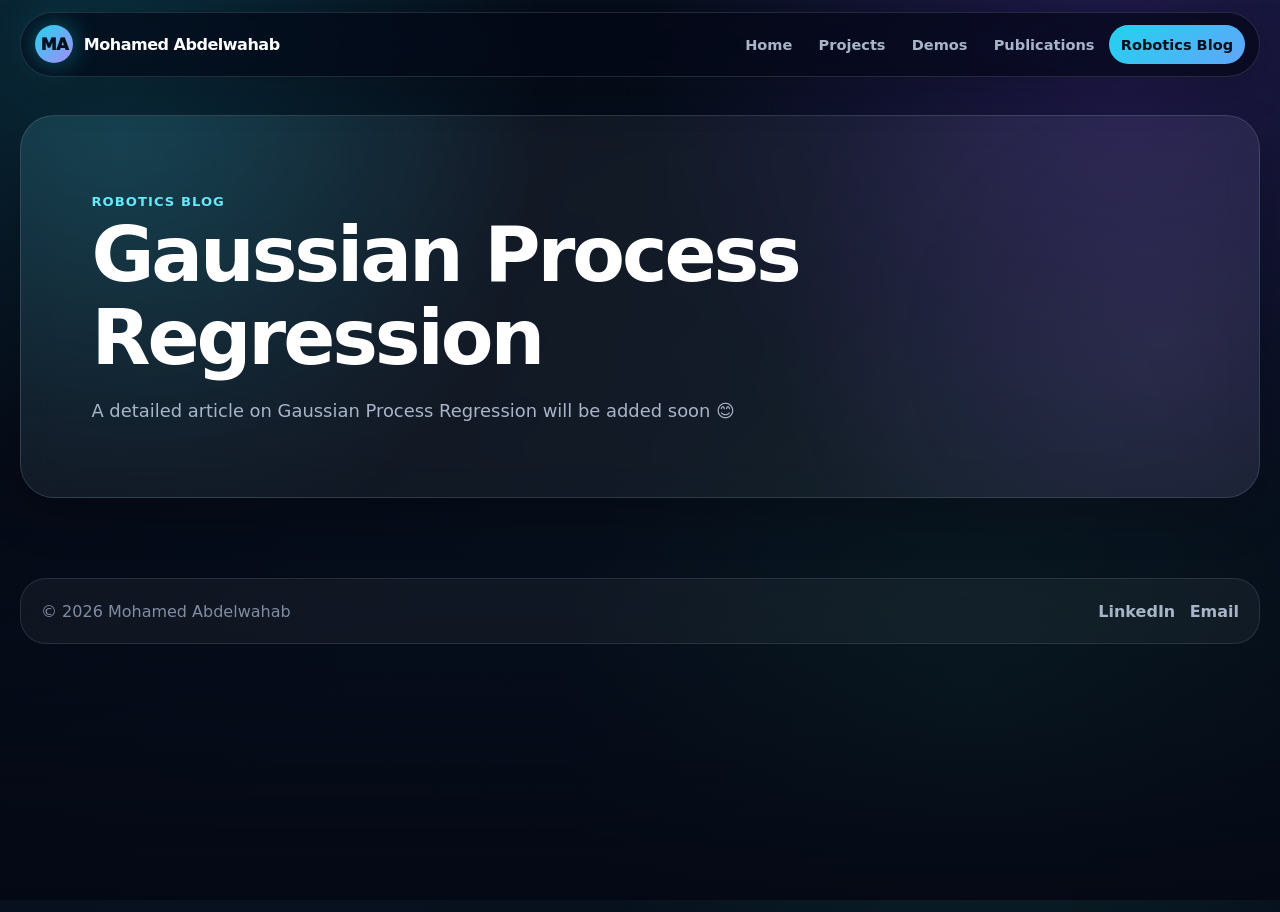
<file: blog/gaussian-process-regression.html>
<!DOCTYPE html>
<html lang="en">
<head>
<meta charset="utf-8"/>
<meta content="width=device-width, initial-scale=1" name="viewport"/>
<meta content="A Gaussian Process Regression article will be added soon." name="description"/>
<meta content="Mohamed Abdelwahab" name="author"/>
<meta content="#07111f" name="theme-color"/>
<title>Gaussian Process Regression · Mohamed Abdelwahab</title>
<link href="../styles.css" rel="stylesheet"/>
<script defer src="../scripts.js"></script>
</head>
<body>
<a class="skip-link" href="#main-content">Skip to content</a>
<header aria-label="Primary navigation" class="site-header">
<a aria-label="Mohamed Abdelwahab home" class="brand" href="../index.html">
<span class="brand-mark">MA</span>
<span class="brand-name">Mohamed Abdelwahab</span>
</a>
<button aria-controls="site-nav" aria-expanded="false" class="nav-toggle" type="button">Menu</button>
<nav class="nav-links" id="site-nav">
<a href="../index.html">Home</a>
<a href="../projects/index.html">Projects</a>
<a href="../demos/index.html">Demos</a>
<a href="../publications.html">Publications</a>
<a class="active" href="../blog/index.html">Robotics Blog</a>
</nav>
</header>
<main id="main-content">
<section class="page-hero">
<div class="card-kicker">Robotics blog</div>
<h1>Gaussian Process Regression</h1>
<p>A detailed article on Gaussian Process Regression will be added soon 😊</p>
</section>
</main>
<footer class="footer">
<span class="footer-copyright">© 2026 Mohamed Abdelwahab</span>
<span class="footer-links">
<a href="https://www.linkedin.com/in/mohamed-abdelwahab-2605bb191/">LinkedIn</a>
<a href="mailto:mohamedabdelwahabb96@gmail.com">Email</a>
</span>
</footer>
</body>
</html>
</file>
<file: styles.css>
:root {
  --bg-0: #050814;
  --bg-1: #07111f;
  --bg-2: #0c1628;
  --surface: rgba(12, 22, 40, 0.78);
  --surface-strong: rgba(15, 25, 45, 0.96);
  --surface-soft: rgba(255, 255, 255, 0.055);
  --card: rgba(9, 18, 34, 0.82);
  --line: rgba(148, 163, 184, 0.22);
  --line-strong: rgba(125, 211, 252, 0.38);
  --text: #eaf2ff;
  --text-strong: #ffffff;
  --muted: #a8b5c8;
  --muted-2: #7f8da3;
  --cyan: #22d3ee;
  --cyan-2: #67e8f9;
  --blue: #60a5fa;
  --violet: #a78bfa;
  --emerald: #34d399;
  --amber: #fbbf24;
  --rose: #fb7185;
  --shadow: 0 24px 70px rgba(0, 0, 0, 0.34);
  --shadow-soft: 0 18px 45px rgba(0, 0, 0, 0.22);
  --radius-xl: 34px;
  --radius-lg: 26px;
  --radius-md: 18px;
  --max-width: 1240px;
  --max-readable: 900px;
}

* { box-sizing: border-box; }
html { scroll-behavior: smooth; }
body {
  margin: 0;
  min-height: 100vh;
  color: var(--text);
  font-family: Inter, ui-sans-serif, system-ui, -apple-system, BlinkMacSystemFont, "Segoe UI", sans-serif;
  line-height: 1.72;
  background:
    radial-gradient(circle at 8% 4%, rgba(34, 211, 238, 0.19), transparent 28rem),
    radial-gradient(circle at 88% 8%, rgba(124, 58, 237, 0.22), transparent 30rem),
    radial-gradient(circle at 76% 76%, rgba(52, 211, 153, 0.10), transparent 26rem),
    linear-gradient(135deg, var(--bg-0), var(--bg-1) 48%, #06111d);
  overflow-x: hidden;
}
body::before {
  content: "";
  position: fixed;
  inset: 0;
  z-index: -2;
  pointer-events: none;
  opacity: 0.34;
  background-image:
    linear-gradient(rgba(148, 163, 184, 0.075) 1px, transparent 1px),
    linear-gradient(90deg, rgba(148, 163, 184, 0.075) 1px, transparent 1px);
  background-size: 48px 48px;
  mask-image: radial-gradient(circle at 50% 28%, black, transparent 74%);
}
body::after {
  content: "";
  position: fixed;
  inset: 0;
  z-index: -1;
  pointer-events: none;
  background: linear-gradient(180deg, transparent 0%, rgba(5,8,20,.4) 70%, rgba(5,8,20,.9) 100%);
}

img, video { max-width: 100%; }
a { color: var(--cyan-2); text-decoration: none; }
a:hover { color: #fff; }
p { color: var(--muted); margin: .45rem 0 0; }
strong { color: var(--text-strong); }
h1, h2, h3, h4 { color: var(--text-strong); letter-spacing: -.04em; line-height: 1.08; }
h1 { font-size: clamp(3rem, 7vw, 6.7rem); margin: 0; }
h2 { font-size: clamp(2rem, 4vw, 3.6rem); margin: 0 0 1.2rem; }
h3 { font-size: 1.28rem; margin: 0 0 .72rem; }

.skip-link { position: fixed; top: -80px; left: 1rem; z-index: 100; padding: .8rem 1rem; border-radius: 12px; background: #fff; color: #07111f; }
.skip-link:focus { top: 1rem; }
.site-header {
  position: sticky;
  top: .75rem;
  z-index: 50;
  display: flex;
  align-items: center;
  justify-content: space-between;
  gap: 1rem;
  width: min(var(--max-width), calc(100% - 2rem));
  margin: .75rem auto 0;
  padding: .72rem .9rem;
  border: 1px solid rgba(148,163,184,.2);
  border-radius: 999px;
  background: rgba(5,8,20,.72);
  backdrop-filter: blur(22px) saturate(150%);
  box-shadow: 0 12px 42px rgba(0,0,0,.22);
}
.brand { display: inline-flex; align-items: center; gap: .65rem; color: #fff; font-weight: 860; letter-spacing: -.03em; white-space: nowrap; }
.brand-mark { width: 38px; height: 38px; border-radius: 50%; display: grid; place-items: center; color: #06111d; background: linear-gradient(135deg,var(--cyan),var(--violet)); box-shadow: 0 0 26px rgba(34,211,238,.42); font-weight: 950; }
.brand-name { white-space: nowrap; }
.nav-links { display: flex; align-items: center; gap: .2rem; flex-wrap: wrap; justify-content: flex-end; }
.nav-links a { padding: .46rem .72rem; border-radius: 999px; color: var(--muted); font-size: .91rem; font-weight: 730; }
.nav-links a:hover, .nav-links a.active { color: #06111d; background: linear-gradient(135deg,var(--cyan),var(--blue)); }
.nav-toggle { display: none; border: 1px solid var(--line); background: var(--surface-soft); color: var(--text); border-radius: 999px; padding: .5rem .8rem; font-weight: 750; }

.container, .section-shell, .page-hero, .publication-list, .project-grid, .blog-grid, .demo-grid, .timeline, .citation-box {
  width: min(var(--max-width), calc(100% - 2rem));
  margin-left: auto;
  margin-right: auto;
}
.section-shell { padding: clamp(3.4rem, 7vw, 6rem) 0 0; }
.section-heading { max-width: 850px; margin: 0 auto 1.8rem; text-align: center; }
.section-heading p { font-size: 1.05rem; }
.hero-section {
  width: min(var(--max-width), calc(100% - 2rem));
  min-height: calc(100vh - 5.5rem);
  margin: 0 auto;
  padding: clamp(3.1rem, 7vw, 6.2rem) 0 4rem;
  display: grid;
  grid-template-columns: minmax(0, 1.12fr) minmax(380px, .88fr);
  gap: clamp(2.4rem, 6vw, 5rem);
  align-items: center;
}
.eyebrow, .card-kicker {
  display: inline-flex;
  align-items: center;
  width: fit-content;
  color: var(--cyan-2);
  font-size: .82rem;
  font-weight: 840;
  letter-spacing: .08em;
  text-transform: uppercase;
}
.eyebrow { gap: .55rem; padding: .42rem .74rem; border: 1px solid rgba(34,211,238,.28); border-radius: 999px; background: rgba(34,211,238,.075); margin-bottom: 1.1rem; }
.eyebrow::before { content: ""; width: 8px; height: 8px; border-radius: 50%; background: var(--emerald); box-shadow: 0 0 18px var(--emerald); }
.hero-section h1 { font-size: clamp(2.5rem, 3.6vw, 4rem); }
.hero-title-gradient { display: block; background: linear-gradient(90deg,#fff 0%,#bdefff 38%,#c4b5fd 78%,#fff 100%); background-clip: text; -webkit-background-clip: text; color: transparent; text-shadow: 0 0 70px rgba(34,211,238,.16); white-space: nowrap; }
.hero-subtitle { max-width: 780px; font-size: clamp(1.08rem,1.5vw,1.3rem); margin-top: 1.35rem; }
.hero-buttons, .button-row { display: flex; flex-wrap: wrap; gap: .75rem; margin-top: 1.55rem; }
.button-row.compact { margin-top: .9rem; }
.btn-primary, .btn-secondary, .btn-ghost, .paper-button, .copy-button {
  display: inline-flex; align-items: center; justify-content: center; gap: .42rem; min-height: 43px; padding: .72rem 1rem; border-radius: 999px; font-weight: 820; border: 1px solid transparent; cursor: pointer; transition: transform 180ms ease, box-shadow 180ms ease, border-color 180ms ease;
}
.btn-primary { color: #04111f; background: linear-gradient(135deg,var(--cyan),var(--blue) 52%,var(--violet)); box-shadow: 0 18px 40px rgba(34,211,238,.2); }
.btn-secondary, .paper-button, .copy-button { color: var(--text); border-color: rgba(148,163,184,.26); background: rgba(255,255,255,.07); }
.btn-ghost { color: var(--cyan-2); border-color: rgba(34,211,238,.22); background: rgba(34,211,238,.055); }
.btn-primary:hover, .btn-secondary:hover, .btn-ghost:hover, .paper-button:hover, .copy-button:hover { transform: translateY(-2px); box-shadow: 0 22px 52px rgba(0,0,0,.25); border-color: rgba(103,232,249,.42); }
.btn-primary:hover { color: #04111f; }

.profile-card { position: relative; isolation: isolate; width: min(470px, 100%); justify-self: end; border-radius: var(--radius-xl); padding: 1rem; border: 1px solid rgba(125,211,252,.25); background: linear-gradient(145deg,rgba(255,255,255,.12),rgba(255,255,255,.035)),rgba(8,18,34,.78); box-shadow: var(--shadow); overflow: hidden; }
.profile-card::before { content: ""; position: absolute; inset: -1px; z-index: -1; background: radial-gradient(circle at 28% 14%,rgba(34,211,238,.38),transparent 34%), radial-gradient(circle at 78% 36%,rgba(167,139,250,.32),transparent 32%); }
.profile-photo { width: 100%; aspect-ratio: 4 / 5; object-fit: cover; object-position: center top; border-radius: 27px; display: block; border: 1px solid rgba(255,255,255,.16); box-shadow: 0 24px 70px rgba(0,0,0,.34); background: #0c1628; }
.profile-meta { margin-top: .85rem; padding: 1rem; border-radius: 22px; background: rgba(3,10,22,.74); border: 1px solid rgba(148,163,184,.2); }
.profile-meta p { margin: 0; }
.profile-role { color: var(--text-strong); font-weight: 840; }
.profile-list { margin: .8rem 0 0; padding-left: 1.1rem; color: var(--muted); }
.profile-list li { margin: .22rem 0; }
.status-row { display: flex; justify-content: space-between; gap: .65rem; margin-top: .85rem; color: var(--muted-2); font-size: .87rem; }
.status-pill { color: #062414; background: linear-gradient(135deg,var(--emerald),#bbf7d0); padding: .22rem .52rem; border-radius: 999px; font-weight: 850; white-space: nowrap; }

.bio-panel, .page-hero, .content-panel, .citation-box {
  position: relative; overflow: hidden; border-radius: var(--radius-xl); border: 1px solid rgba(148,163,184,.22); background: radial-gradient(circle at 8% 10%,rgba(34,211,238,.11),transparent 26rem), radial-gradient(circle at 92% 60%,rgba(167,139,250,.11),transparent 24rem), rgba(255,255,255,.052); box-shadow: var(--shadow-soft); backdrop-filter: blur(18px);
}
.bio-panel { width: min(var(--max-width), calc(100% - 2rem)); margin: 0 auto; padding: clamp(2rem,4.5vw,3.4rem); display: block; }
.bio-label { color: var(--cyan-2); font-weight: 850; letter-spacing: .08em; text-transform: uppercase; margin-bottom: 1rem; }
.bio-copy { max-width: 1180px; }
.bio-copy p { font-size: clamp(1.18rem, 1.45vw, 1.38rem); line-height: 1.72; }
.bio-copy p + p { margin-top: 1rem; }
.page-hero { margin: 2.4rem auto 0; padding: clamp(2.2rem,5.5vw,4.4rem); }
.page-hero h1 { font-size: clamp(2.8rem,6vw,5.7rem); margin-bottom: 1rem; }
.page-hero p { font-size: 1.12rem; max-width: 900px; }
.page-hero .hero-meta { display: flex; flex-wrap: wrap; gap: .55rem; margin-top: 1.25rem; }

.project-grid, .blog-grid, .demo-grid { display: grid; gap: 1rem; align-items: stretch; }
.project-grid, .blog-grid { grid-template-columns: repeat(2,minmax(0,1fr)); }
.demo-grid { grid-template-columns: repeat(3,minmax(0,1fr)); }
.project-tile, .blog-card, .demo-card, .publication-card, .timeline-card, .research-card {
  position: relative; overflow: hidden; border-radius: var(--radius-lg); border: 1px solid rgba(148,163,184,.2); background: linear-gradient(180deg,rgba(255,255,255,.08),rgba(255,255,255,.035)),var(--card); box-shadow: var(--shadow-soft); backdrop-filter: blur(16px); transition: transform 180ms ease,border-color 180ms ease,box-shadow 180ms ease;
}
.project-tile::before, .blog-card::before, .demo-card::before, .publication-card::before, .timeline-card::before, .research-card::before { content: ""; position: absolute; inset: 0; height: 3px; background: linear-gradient(90deg,var(--cyan),var(--blue),var(--violet)); opacity: .82; }
.project-tile:hover, .blog-card:hover, .demo-card:hover, .publication-card:hover, .timeline-card:hover, .research-card:hover { transform: translateY(-5px); border-color: rgba(103,232,249,.34); box-shadow: 0 28px 80px rgba(0,0,0,.36); }
.project-tile, .blog-card, .publication-card, .timeline-card, .research-card { padding: 1.35rem; }
.project-tile .inline-link { display: inline-flex; margin-top: 1rem; font-weight: 850; }
.tag-list { display: flex; flex-wrap: wrap; gap: .42rem; margin-top: .9rem; }
.tag-list span, .status-badge { display: inline-flex; align-items: center; width: fit-content; padding: .27rem .56rem; border-radius: 999px; color: #dff7ff; background: rgba(34,211,238,.1); border: 1px solid rgba(34,211,238,.18); font-size: .77rem; font-weight: 760; }
.research-grid { width: min(var(--max-width), calc(100% - 2rem)); margin: 0 auto; display: grid; grid-template-columns: repeat(4,minmax(0,1fr)); gap: 1rem; }
.research-card .research-icon { font-size: 1.6rem; margin-bottom: .85rem; }

.timeline { display: grid; gap: 1rem; }
.timeline-card { display: grid; grid-template-columns: 190px 1fr; gap: 1.3rem; }
.timeline-date { color: var(--cyan-2); font-weight: 820; }
.timeline-card h3 { margin-bottom: .3rem; }
.timeline-card ul { color: var(--muted); margin: .7rem 0 0; padding-left: 1.1rem; }

.demo-card { display: flex; flex-direction: column; min-width: 0; }
.video-shell { position: relative; aspect-ratio: 16 / 9; background: #020617; border-bottom: 1px solid rgba(148,163,184,.18); overflow: hidden; }
.video-shell video { width: 100%; height: 100%; display: block; object-fit: contain; background: #020617; }
.video-unavailable { position: absolute; inset: 0; display: none; place-items: center; text-align: center; padding: 1rem; background: linear-gradient(145deg,rgba(7,17,31,.92),rgba(12,22,40,.96)); color: var(--muted); }
.video-unavailable.visible { display: grid; }
.video-unavailable strong { display: block; color: var(--text-strong); margin-bottom: .35rem; }
.video-content { padding: 1.2rem 1.25rem 1.3rem; display: flex; flex: 1; flex-direction: column; }
.video-content p { flex: 1; }
.video-file { margin-top: .8rem; color: var(--muted-2); font-family: ui-monospace,SFMono-Regular,Menlo,monospace; font-size: .78rem; overflow-wrap: anywhere; }
.demo-note { width: min(var(--max-width), calc(100% - 2rem)); margin: 1.4rem auto 0; padding: 1rem 1.2rem; border: 1px solid rgba(251,191,36,.28); border-radius: 20px; background: rgba(251,191,36,.07); color: var(--muted); }

.publication-list { display: grid; gap: 1rem; }
.publication-card h3 { font-size: 1.28rem; }
.authors { color: #d8e3f2; }
.publication-meta { color: var(--muted-2); }
.publication-topline { min-height: 1.4rem; margin-bottom: .5rem; }

.content-layout { width: min(var(--max-width), calc(100% - 2rem)); margin: 2rem auto 0; display: grid; grid-template-columns: minmax(0,1fr) 280px; gap: 1rem; align-items: start; }
.content-panel { padding: clamp(1.5rem,4vw,2.5rem); }
.content-panel h2 { margin-top: 2.4rem; font-size: clamp(1.7rem,3vw,2.5rem); text-align: left; }
.content-panel h2:first-child { margin-top: 0; }
.content-panel ul { color: var(--muted); }
.sidebar-card { position: sticky; top: 6.2rem; padding: 1.2rem; border-radius: 22px; border: 1px solid var(--line); background: rgba(255,255,255,.05); box-shadow: var(--shadow-soft); }
.sidebar-card h3 { font-size: 1.05rem; }
.sidebar-card a { display: block; padding: .3rem 0; color: var(--muted); }
.sidebar-card a:hover { color: var(--cyan-2); }
.figure-placeholder { min-height: 250px; display: grid; place-items: center; text-align: center; padding: 2rem; border-radius: 24px; border: 1px dashed rgba(103,232,249,.35); background: radial-gradient(circle at 50% 30%,rgba(34,211,238,.1),transparent 48%),rgba(2,6,23,.55); color: var(--muted); }

.citation-box { margin-top: 2rem; padding: 1.4rem; }
.citation-box h2 { font-size: 1.8rem; text-align: left; margin: 0 0 .6rem; }
.citation-actions { display: flex; justify-content: space-between; gap: .8rem; align-items: center; margin-bottom: .8rem; }
pre.bibtex { margin: 0; padding: 1rem; overflow-x: auto; white-space: pre; border-radius: 18px; border: 1px solid rgba(148,163,184,.22); background: rgba(2,6,23,.78); color: #dff7ff; font-size: .84rem; }

.blog-card .blog-status { color: var(--amber); font-weight: 780; font-size: .86rem; }
.placeholder-outline { display: grid; gap: .7rem; margin-top: 1rem; }
.placeholder-outline span { padding: .8rem .9rem; border-radius: 16px; border: 1px dashed rgba(148,163,184,.25); color: var(--muted-2); background: rgba(255,255,255,.03); }

.footer { width: min(var(--max-width), calc(100% - 2rem)); margin: 5rem auto 1.4rem; padding: 1.15rem 1.25rem; display: flex; justify-content: space-between; align-items: center; gap: 1rem; color: var(--muted-2); border: 1px solid rgba(148,163,184,.18); border-radius: 26px; background: rgba(255,255,255,.045); }
.footer-copyright { white-space: nowrap; }
.footer-links { display: flex; flex-wrap: wrap; gap: .9rem; justify-content: flex-end; }
.footer a { color: var(--muted); font-weight: 760; }

@media (max-width: 1150px) {
  .hero-section { grid-template-columns: 1fr; text-align: center; min-height: auto; }
  .hero-text { display: grid; justify-items: center; }
  .hero-buttons { justify-content: center; }
  .profile-card { justify-self: center; width: min(520px,100%); }
  .hero-title-gradient { white-space: normal; }
  .research-grid { grid-template-columns: repeat(2,minmax(0,1fr)); }
  .demo-grid { grid-template-columns: repeat(2,minmax(0,1fr)); }
}
@media (max-width: 840px) {
  .site-header { top: .45rem; border-radius: 24px; flex-wrap: wrap; }
  .nav-toggle { display: inline-flex; }
  .nav-links { display: none; width: 100%; justify-content: center; padding-top: .45rem; }
  .nav-links.open { display: flex; }
  .timeline-card, .content-layout { grid-template-columns: 1fr; }
  .sidebar-card { position: static; }
  .project-grid, .blog-grid, .demo-grid, .research-grid { grid-template-columns: 1fr; }
  .footer { flex-direction: column; text-align: center; }
  .footer-links { justify-content: center; }
}
@media (max-width: 560px) {
  .brand-name { font-size: .92rem; }
  .hero-buttons, .button-row { flex-direction: column; width: 100%; }
  .btn-primary, .btn-secondary, .btn-ghost, .paper-button { width: 100%; }
  .profile-photo { aspect-ratio: 1 / 1.15; }
  .status-row { flex-direction: column; align-items: flex-start; }
  h1 { font-size: clamp(2.7rem,15vw,4.2rem); }
}
@media (prefers-reduced-motion: reduce) {
  *, *::before, *::after { scroll-behavior: auto !important; transition: none !important; }
}


/* Portfolio refinement: larger section names and project imagery */
.section-name {
  margin: 0;
  color: var(--cyan-2);
  font-size: clamp(1.9rem, 3vw, 2.65rem);
  font-weight: 900;
  letter-spacing: -.035em;
  line-height: 1.08;
  text-transform: none;
}
.bio-label.section-name {
  margin-bottom: 1.35rem;
}
.section-heading-simple {
  max-width: none;
  margin-bottom: 2rem;
}
.research-interests-section {
  padding-top: clamp(3.8rem, 7vw, 6.2rem);
}
.research-card {
  padding-top: 1.55rem;
}
.research-card h3 {
  font-size: clamp(1.28rem, 1.55vw, 1.5rem);
  margin-bottom: .78rem;
}
.project-thumb-link {
  display: block;
  margin: -1.35rem -1.35rem 1.15rem;
  overflow: hidden;
  border-bottom: 1px solid rgba(148, 163, 184, .20);
  background: #020617;
}
.project-thumb {
  display: block;
  width: 100%;
  aspect-ratio: 16 / 9;
  object-fit: cover;
  object-position: center;
  transition: transform 260ms ease, filter 260ms ease;
}
.project-tile:hover .project-thumb {
  transform: scale(1.025);
  filter: brightness(1.06);
}
.project-figure {
  margin: 1.45rem 0 .3rem;
  overflow: hidden;
  border: 1px solid rgba(125, 211, 252, .25);
  border-radius: 22px;
  background: #020617;
  box-shadow: var(--shadow-soft);
}
.project-figure img {
  display: block;
  width: 100%;
  aspect-ratio: 16 / 9;
  object-fit: cover;
}
.project-figure figcaption {
  padding: .82rem 1rem;
  color: var(--muted);
  font-size: .92rem;
  line-height: 1.55;
  border-top: 1px solid rgba(148, 163, 184, .18);
  background: rgba(255, 255, 255, .045);
}
@media (max-width: 560px) {
  .section-name { font-size: clamp(1.7rem, 9vw, 2.2rem); }
}

/* Adaptive robust control project and explicit video seeking */
.project-hero-compact h1 {
  font-size: clamp(2.8rem, 5.4vw, 5.35rem);
  max-width: 1120px;
}

.project-video-feature {
  width: min(var(--max-width), calc(100% - 2rem));
  margin: 2rem auto 0;
  padding: clamp(1.25rem, 3vw, 2rem);
  border: 1px solid rgba(125, 211, 252, .25);
  border-radius: var(--radius-xl);
  background:
    radial-gradient(circle at 10% 0%, rgba(34, 211, 238, .12), transparent 26rem),
    radial-gradient(circle at 90% 30%, rgba(167, 139, 250, .12), transparent 24rem),
    rgba(255, 255, 255, .052);
  box-shadow: var(--shadow-soft);
  overflow: hidden;
}

.feature-video-heading {
  display: grid;
  grid-template-columns: minmax(0, 1.2fr) minmax(300px, .8fr);
  gap: 2rem;
  align-items: end;
  margin-bottom: 1.25rem;
}

.feature-video-heading h2 {
  margin: .35rem 0 0;
  text-align: left;
  font-size: clamp(2rem, 4vw, 3.3rem);
}

.feature-video-heading p {
  margin: 0;
  font-size: 1.02rem;
}

.feature-video-frame {
  overflow: hidden;
  border: 1px solid rgba(148, 163, 184, .24);
  border-radius: 24px;
  background: #020617;
  box-shadow: 0 24px 70px rgba(0, 0, 0, .38);
}

.video-shell-wide {
  aspect-ratio: 16 / 9;
  border-bottom: 0;
}

.video-seek-controls {
  display: flex;
  align-items: center;
  gap: .55rem;
  min-height: 52px;
  padding: .65rem .8rem;
  border-top: 1px solid rgba(148, 163, 184, .16);
  background: linear-gradient(180deg, rgba(15, 23, 42, .96), rgba(2, 6, 23, .98));
}

.video-seek-button {
  appearance: none;
  min-width: 76px;
  padding: .52rem .72rem;
  border: 1px solid rgba(125, 211, 252, .25);
  border-radius: 999px;
  color: var(--text);
  background: rgba(34, 211, 238, .08);
  font: inherit;
  font-size: .82rem;
  font-weight: 800;
  cursor: pointer;
  transition: transform 160ms ease, border-color 160ms ease, background 160ms ease;
}

.video-seek-button:hover,
.video-seek-button:focus-visible {
  transform: translateY(-1px);
  border-color: rgba(103, 232, 249, .6);
  background: rgba(34, 211, 238, .15);
  outline: none;
}

.video-play-toggle {
  color: #05111f;
  border-color: transparent;
  background: linear-gradient(135deg, var(--cyan), var(--blue));
}

.video-time-readout {
  margin-left: auto;
  color: var(--muted);
  font-variant-numeric: tabular-nums;
  font-size: .84rem;
  white-space: nowrap;
}

.demo-card > .video-seek-controls {
  border-top: 0;
  border-bottom: 1px solid rgba(148, 163, 184, .18);
}

.project-content-layout {
  grid-template-columns: minmax(0, 1fr) 260px;
}

.section-index {
  margin-bottom: .55rem;
  color: var(--cyan-2);
  font-size: .78rem;
  font-weight: 900;
  letter-spacing: .09em;
  text-transform: uppercase;
}

.equation-panel,
.adaptive-law-panel {
  display: grid;
  grid-template-columns: repeat(2, minmax(0, 1fr));
  gap: .85rem;
  margin: 1.25rem 0;
}

.equation-panel > div,
.adaptive-law-copy {
  min-width: 0;
  padding: 1.05rem 1.1rem;
  border: 1px solid rgba(125, 211, 252, .2);
  border-radius: 20px;
  background: rgba(2, 6, 23, .58);
  overflow-x: auto;
}

.equation-label,
.result-label {
  display: block;
  margin-bottom: .45rem;
  color: var(--cyan-2);
  font-size: .78rem;
  font-weight: 850;
  letter-spacing: .065em;
  text-transform: uppercase;
}

.method-figure-grid {
  display: grid;
  grid-template-columns: repeat(2, minmax(0, 1fr));
  gap: 1rem;
  align-items: stretch;
}

.method-figure-grid .project-figure {
  display: flex;
  flex-direction: column;
  height: calc(100% - .3rem);
}

.method-figure-grid .project-figure figcaption {
  flex: 1;
}

.insight-grid {
  display: grid;
  grid-template-columns: repeat(3, minmax(0, 1fr));
  gap: .8rem;
  margin: 1.2rem 0 1rem;
}

.insight-card {
  padding: 1rem;
  border: 1px solid rgba(148, 163, 184, .2);
  border-radius: 20px;
  background: linear-gradient(180deg, rgba(255,255,255,.07), rgba(255,255,255,.035));
}

.insight-card h3 {
  font-size: 1.05rem;
  margin-bottom: .45rem;
}

.insight-card p {
  font-size: .92rem;
}

.result-block {
  margin-top: 1.2rem;
  padding: 1.05rem;
  border: 1px solid rgba(148, 163, 184, .18);
  border-radius: 24px;
  background: rgba(255, 255, 255, .035);
}

.result-block + .result-block {
  margin-top: 1rem;
}

.result-copy h3 {
  font-size: clamp(1.25rem, 2vw, 1.65rem);
  margin-bottom: .45rem;
}

@media (max-width: 900px) {
  .feature-video-heading,
  .equation-panel,
  .adaptive-law-panel,
  .method-figure-grid,
  .insight-grid {
    grid-template-columns: 1fr;
  }

  .feature-video-heading {
    gap: .8rem;
  }
}

@media (max-width: 560px) {
  .video-seek-controls {
    display: grid;
    grid-template-columns: repeat(3, 1fr);
  }

  .video-seek-button {
    min-width: 0;
    width: 100%;
  }

  .video-time-readout {
    grid-column: 1 / -1;
    margin: 0;
    text-align: center;
  }
}

/* First-frame demo previews and privacy-enhanced YouTube embeds */
.video-shell iframe {
  width: 100%;
  height: 100%;
  display: block;
  border: 0;
}

.youtube-shell {
  background: #020617;
}

.youtube-facade {
  position: relative;
  width: 100%;
  height: 100%;
  display: block;
  padding: 0;
  border: 0;
  overflow: hidden;
  cursor: pointer;
  background: #020617;
}

.youtube-facade img {
  width: 100%;
  height: 100%;
  display: block;
  object-fit: contain;
  background: #020617;
}

.youtube-facade::after {
  content: "";
  position: absolute;
  inset: 0;
  background: linear-gradient(180deg, transparent 55%, rgba(2, 6, 23, .34));
  transition: background 180ms ease;
}

.youtube-play-icon {
  position: absolute;
  left: 50%;
  top: 50%;
  z-index: 2;
  width: 68px;
  height: 68px;
  display: grid;
  place-items: center;
  transform: translate(-50%, -50%);
  padding-left: 4px;
  border: 1px solid rgba(255, 255, 255, .42);
  border-radius: 50%;
  color: #fff;
  background: rgba(2, 6, 23, .76);
  box-shadow: 0 18px 50px rgba(0, 0, 0, .45);
  font-size: 1.55rem;
  transition: transform 180ms ease, background 180ms ease;
}

.youtube-facade:hover .youtube-play-icon,
.youtube-facade:focus-visible .youtube-play-icon {
  transform: translate(-50%, -50%) scale(1.08);
  background: rgba(8, 47, 73, .92);
}

.youtube-facade:focus-visible {
  outline: 3px solid var(--cyan-2);
  outline-offset: -3px;
}

.evaluation-video-card {
  margin-top: 1.35rem;
  overflow: hidden;
  border: 1px solid rgba(125, 211, 252, .24);
  border-radius: 22px;
  background: rgba(2, 6, 23, .55);
  box-shadow: var(--shadow-soft);
}

.evaluation-video-heading {
  padding: 1.15rem 1.2rem 1rem;
}

.evaluation-video-heading h3 {
  margin: .28rem 0 .45rem;
  font-size: clamp(1.25rem, 2.3vw, 1.65rem);
}

.evaluation-video-heading p {
  margin: 0;
}

.evaluation-youtube-shell {
  border-top: 1px solid rgba(148, 163, 184, .18);
  border-bottom: 0;
}

/* ========================================================================== */
/* Inverse-kinematics long-form article                                       */
/* ========================================================================== */
.ik-article-page {
  background:
    radial-gradient(circle at 8% 4%, rgba(34, 211, 238, .20), transparent 30rem),
    radial-gradient(circle at 91% 9%, rgba(167, 139, 250, .20), transparent 31rem),
    radial-gradient(circle at 72% 72%, rgba(251, 191, 36, .075), transparent 28rem),
    linear-gradient(135deg, var(--bg-0), var(--bg-1) 48%, #06111d);
}

.ik-page-hero {
  padding-bottom: clamp(2.8rem, 5vw, 4.6rem);
}

.ik-page-hero h1 {
  max-width: 1120px;
  font-size: clamp(2.85rem, 6vw, 5.65rem);
}

.ik-title-gradient {
  background: linear-gradient(90deg, #fff 0%, #67e8f9 35%, #a78bfa 70%, #fde68a 100%);
  background-clip: text;
  -webkit-background-clip: text;
  color: transparent;
}

.ik-opening-video,
.ik-story-lead {
  width: min(var(--max-width), calc(100% - 2rem));
  margin-left: auto;
  margin-right: auto;
}

.ik-opening-video {
  margin-top: 1.4rem;
}

.video-caption {
  margin: .8rem auto 0;
  max-width: 930px;
  text-align: center;
  color: var(--muted-2);
  font-size: .9rem;
}

.ik-story-lead {
  display: grid;
  grid-template-columns: minmax(300px, .72fr) minmax(0, 1.28fr);
  gap: 1rem;
  margin-top: 1.4rem;
  align-items: stretch;
}

.ik-story-copy,
.ik-wide-figure,
.ik-video-block,
.ik-math-stage,
.ik-note,
.ik-mini-card,
.ik-decision-grid > div,
.ik-planning-compare > div,
.ik-deployment-grid > div {
  border: 1px solid rgba(148, 163, 184, .20);
  background: linear-gradient(180deg, rgba(255,255,255,.065), rgba(255,255,255,.025)), rgba(7,17,31,.70);
  box-shadow: var(--shadow-soft);
}

.ik-story-copy {
  padding: clamp(1.4rem, 3vw, 2.1rem);
  border-radius: var(--radius-lg);
}

.ik-story-copy h2 {
  margin: .55rem 0 1rem;
  font-size: clamp(1.65rem, 3vw, 2.65rem);
}

.ik-equation-callout {
  display: grid;
  gap: .2rem;
  margin-top: 1rem;
  padding: .95rem 1rem;
  border: 1px solid rgba(34,211,238,.22);
  border-radius: 18px;
  background: rgba(34,211,238,.055);
  overflow-x: auto;
}

.ik-equation-callout.accent {
  border-color: rgba(167,139,250,.26);
  background: rgba(167,139,250,.06);
}

.ik-equation-callout > div {
  color: var(--text-strong);
  font-family: ui-monospace, SFMono-Regular, Menlo, monospace;
  font-size: 1.05rem;
  font-weight: 760;
}

.ik-arrow-text {
  color: var(--muted-2);
  font-size: .82rem;
}

.ik-wide-figure {
  margin: 0;
  padding: .65rem;
  border-radius: var(--radius-lg);
  overflow: hidden;
}

.ik-wide-figure.framed {
  margin: 1.2rem 0;
}

.ik-wide-figure img {
  width: 100%;
  display: block;
  border-radius: calc(var(--radius-lg) - 9px);
}

.ik-content-layout {
  margin-top: 1.4rem;
}

.ik-content-panel section {
  scroll-margin-top: 7.5rem;
}

.ik-content-panel section + section {
  margin-top: 3.1rem;
  padding-top: 2.7rem;
  border-top: 1px solid rgba(148,163,184,.14);
}

.ik-content-panel h2 {
  margin-top: .35rem;
}

.ik-content-panel p {
  max-width: 880px;
}

.ik-concept-chain {
  display: grid;
  grid-template-columns: repeat(4, minmax(0, 1fr));
  gap: .65rem;
  margin: 1.4rem 0;
}

.ik-concept-chain > div {
  position: relative;
  min-height: 145px;
  display: flex;
  flex-direction: column;
  justify-content: flex-end;
  padding: 1rem;
  border: 1px solid rgba(125,211,252,.21);
  border-radius: 20px;
  background: rgba(2,6,23,.52);
}

.ik-concept-chain > div:not(:last-child)::after {
  content: "→";
  position: absolute;
  right: -.55rem;
  top: 50%;
  z-index: 2;
  transform: translate(50%, -50%);
  width: 28px;
  height: 28px;
  display: grid;
  place-items: center;
  border-radius: 50%;
  color: #06111d;
  background: var(--cyan-2);
  font-weight: 900;
}

.ik-concept-chain span,
.ik-state-machine span,
.ik-recipe > li > span {
  width: 32px;
  height: 32px;
  display: grid;
  place-items: center;
  margin-bottom: auto;
  border-radius: 50%;
  color: #06111d;
  background: linear-gradient(135deg, var(--cyan), var(--blue));
  font-weight: 900;
}

.ik-concept-chain strong {
  margin-top: 1.1rem;
}

.ik-concept-chain small {
  color: var(--muted-2);
}

.ik-note {
  margin: 1.2rem 0;
  padding: 1rem 1.1rem;
  border-radius: 20px;
  border-left: 4px solid var(--cyan);
  color: var(--muted);
}

.ik-note.important {
  border-left-color: var(--emerald);
  background: linear-gradient(90deg, rgba(52,211,153,.105), rgba(255,255,255,.025)), rgba(7,17,31,.72);
}

.ik-note.warning {
  border-left-color: var(--amber);
  background: linear-gradient(90deg, rgba(251,191,36,.10), rgba(255,255,255,.025)), rgba(7,17,31,.72);
}

.ik-math-stage {
  margin: 1.15rem 0;
  padding: 1.2rem 1.35rem;
  border-radius: 22px;
  border-color: rgba(103,232,249,.27);
  background:
    radial-gradient(circle at 10% 10%, rgba(34,211,238,.095), transparent 16rem),
    rgba(2,6,23,.65);
  overflow-x: auto;
  text-align: center;
}

.ik-math-stage.compact {
  padding: .9rem 1.1rem;
}

.ik-math-stage mjx-container[display="true"] {
  margin: .25rem 0 !important;
}

.ik-two-column,
.ik-planning-compare {
  display: grid;
  grid-template-columns: repeat(2, minmax(0, 1fr));
  gap: .8rem;
  margin: 1.2rem 0;
}

.ik-mini-card,
.ik-planning-compare > div {
  padding: 1.1rem;
  border-radius: 21px;
}

.ik-mini-label {
  display: inline-flex;
  margin-bottom: .6rem;
  color: var(--cyan-2);
  font-size: .76rem;
  font-weight: 900;
  letter-spacing: .08em;
  text-transform: uppercase;
}

.ik-mini-card h3,
.ik-planning-compare h3 {
  margin-bottom: .4rem;
}

.ik-decision-grid {
  display: grid;
  grid-template-columns: repeat(3, minmax(0, 1fr));
  gap: .7rem;
  margin: 1rem 0;
}

.ik-decision-grid > div {
  padding: 1rem;
  border-radius: 20px;
}

.ik-decision-grid span {
  color: var(--cyan-2);
  font-size: .76rem;
  font-weight: 850;
  letter-spacing: .06em;
  text-transform: uppercase;
}

.ik-decision-grid strong {
  display: block;
  margin-top: .4rem;
}

.ik-equation-panel {
  margin-top: 1rem;
}

.ik-video-block {
  margin: 1.35rem 0 0;
  border-radius: 24px;
  overflow: hidden;
}

.ik-video-heading {
  display: grid;
  grid-template-columns: minmax(0, .8fr) minmax(260px, 1.2fr);
  gap: 1rem;
  align-items: end;
  padding: 1.15rem 1.2rem 1rem;
}

.ik-video-heading h3 {
  margin: .25rem 0 0;
  font-size: clamp(1.3rem, 2.4vw, 1.85rem);
}

.ik-video-heading p {
  margin: 0;
}

.ik-three-points,
.ik-myth-grid {
  display: grid;
  grid-template-columns: repeat(3, minmax(0, 1fr));
  gap: .65rem;
  margin: 1rem 0;
}

.ik-three-points > div,
.ik-myth-grid > div {
  padding: .95rem;
  border: 1px solid rgba(148,163,184,.18);
  border-radius: 18px;
  background: rgba(255,255,255,.035);
}

.ik-three-points strong,
.ik-myth-grid strong {
  display: block;
}

.ik-three-points span,
.ik-myth-grid span {
  display: block;
  margin-top: .3rem;
  color: var(--muted);
  font-size: .88rem;
}

.ik-code-details {
  margin-top: 1rem;
  border: 1px solid rgba(148,163,184,.2);
  border-radius: 18px;
  background: rgba(2,6,23,.62);
  overflow: hidden;
}

.ik-code-details summary {
  padding: .9rem 1rem;
  color: var(--cyan-2);
  cursor: pointer;
  font-weight: 820;
}

.ik-code-details pre {
  margin: 0;
  padding: 1rem;
  overflow-x: auto;
  border-top: 1px solid rgba(148,163,184,.15);
  color: #dff7ff;
  background: rgba(0,0,0,.16);
}

.ik-video-still {
  margin-top: 1.15rem;
}

.ik-state-machine {
  display: grid;
  grid-template-columns: minmax(100px, .7fr) auto minmax(135px, 1.15fr) auto minmax(120px, 1fr) auto minmax(150px, 1.3fr) auto minmax(90px, .65fr);
  gap: .45rem;
  align-items: center;
  margin: 1.2rem 0;
}

.ik-state-machine > div {
  min-height: 105px;
  display: flex;
  flex-direction: column;
  justify-content: space-between;
  padding: .8rem;
  border: 1px solid rgba(148,163,184,.2);
  border-radius: 18px;
  background: rgba(2,6,23,.55);
}

.ik-state-machine > div.active {
  border-color: rgba(34,211,238,.45);
}

.ik-state-machine > div.done {
  border-color: rgba(52,211,153,.5);
}

.ik-state-machine > div.done span {
  background: linear-gradient(135deg, var(--emerald), #bbf7d0);
}

.ik-state-machine i {
  color: var(--cyan-2);
  font-size: 1.15rem;
  font-style: normal;
  font-weight: 900;
}

.ik-deployment-grid {
  display: grid;
  grid-template-columns: repeat(3, minmax(0, 1fr));
  gap: .75rem;
  margin: 1.2rem 0;
}

.ik-deployment-grid > div {
  padding: 1rem;
  border-radius: 20px;
}

.ik-deployment-grid h3 {
  margin: .25rem 0 .45rem;
}

.ik-recipe {
  display: grid;
  gap: .65rem;
  margin: 1rem 0 0;
  padding: 0;
  list-style: none;
}

.ik-recipe > li {
  display: grid;
  grid-template-columns: auto 1fr;
  gap: .85rem;
  align-items: start;
  padding: .9rem 1rem;
  border: 1px solid rgba(148,163,184,.17);
  border-radius: 18px;
  background: rgba(255,255,255,.03);
}

.ik-recipe > li > span {
  margin: 0;
}

.ik-recipe p {
  margin: .2rem 0 0;
  font-size: .9rem;
}

.ik-takeaway-grid {
  grid-template-columns: repeat(2, minmax(0, 1fr));
}

.ik-sidebar {
  max-height: calc(100vh - 7.2rem);
  overflow-y: auto;
  scrollbar-width: thin;
}

.ik-sidebar a {
  border-left: 2px solid transparent;
  padding-left: .65rem;
}

.ik-sidebar a:hover {
  border-left-color: var(--cyan);
}

.ik-sidebar .ik-back-link {
  margin-top: .75rem;
  padding-top: .75rem;
  border-top: 1px solid rgba(148,163,184,.16);
  border-left: 0;
  color: var(--cyan-2);
}

.blog-card-visual {
  display: block;
  margin: -1.35rem -1.35rem 1.1rem;
  aspect-ratio: 16 / 8.5;
  overflow: hidden;
  border-bottom: 1px solid rgba(148,163,184,.18);
  background: #020617;
}

.blog-card-visual img {
  width: 100%;
  height: 100%;
  display: block;
  object-fit: cover;
  transition: transform 260ms ease;
}

.ik-featured-blog-card:hover .blog-card-visual img {
  transform: scale(1.025);
}

.blog-card .blog-status.live {
  color: var(--emerald);
}

.ik-outline-live span {
  border-style: solid;
  border-color: rgba(34,211,238,.15);
  color: var(--muted);
  background: rgba(34,211,238,.045);
}

@media (max-width: 1050px) {
  .ik-story-lead,
  .ik-video-heading {
    grid-template-columns: 1fr;
  }

  .ik-concept-chain {
    grid-template-columns: repeat(2, minmax(0, 1fr));
  }

  .ik-concept-chain > div:nth-child(2)::after {
    display: none;
  }

  .ik-state-machine {
    grid-template-columns: 1fr;
  }

  .ik-state-machine i {
    transform: rotate(90deg);
    text-align: center;
  }
}

@media (max-width: 760px) {
  .ik-two-column,
  .ik-planning-compare,
  .ik-decision-grid,
  .ik-three-points,
  .ik-myth-grid,
  .ik-deployment-grid,
  .ik-takeaway-grid,
  .ik-concept-chain {
    grid-template-columns: 1fr;
  }

  .ik-concept-chain > div::after {
    display: none;
  }

  .ik-wide-figure {
    padding: .35rem;
    border-radius: 20px;
  }

  .ik-page-hero h1 {
    font-size: clamp(2.35rem, 12vw, 3.8rem);
  }
}
/* Illustrated P-MC-PILCO and MANTA project stories. */
.story-back { display:block; margin-bottom:1rem; font-size:.95rem; }
.story-hero h1 { margin-top:.65rem; }
.story-hero .tag-list span, .research-feature-tile .tag-list span { font-size:.875rem; }
.story-hero .card-kicker, .story-panel .section-index { font-size:.875rem; }
.story-highlights { display:grid; grid-template-columns:repeat(3,minmax(0,1fr)); gap:1.5rem; margin-top:2rem; padding-top:1.5rem; border-top:1px solid var(--line); }
.story-highlights strong { display:block; color:var(--cyan-2); font-size:clamp(1.5rem,2.6vw,2.25rem); line-height:1.2; letter-spacing:-.03em; }
.story-highlights span { display:block; margin-top:.5rem; color:var(--muted); font-size:.94rem; line-height:1.5; }
.story-video-links { display:flex; justify-content:space-between; flex-wrap:wrap; gap:.75rem; margin-top:1rem; font-size:.95rem; }
.story-layout { grid-template-columns:minmax(0,1fr) 220px; }
.story-panel, .story-sidebar { min-width:0; }
.story-panel section { scroll-margin-top:7.5rem; }
.story-panel section + section { margin-top:3rem; padding-top:2.6rem; border-top:1px solid var(--line); }
.story-panel h2 { margin:.5rem 0 1.15rem; font-size:clamp(1.7rem,3vw,2.5rem); line-height:1.17; }
.story-panel h3 { margin-top:1.8rem; line-height:1.3; }
.story-panel p { font-size:1.04rem; line-height:1.8; }
.story-panel p + p { margin-top:1rem; }
.story-panel .story-figure + p { margin-top:1.4rem; }
.story-panel a:not(.figure-expand), .story-video-links a { text-underline-offset:.2em; }
.story-panel p a:hover, .story-video-links a:hover { text-decoration:underline; }
.story-insight { margin:1.4rem 0; padding:1.1rem 1.25rem; border:1px solid var(--line); border-left:3px solid var(--cyan); border-radius:0 16px 16px 0; background:rgba(34,211,238,.05); }
.story-insight strong { color:var(--cyan-2); }
.story-insight p { margin-top:.4rem; font-size:1rem; }
.story-equation { margin:1.35rem 0; padding:1.1rem; overflow-x:auto; background:rgba(2,6,23,.65); border:1px solid var(--line-strong); border-radius:18px; font-size:1rem; }
.story-equation .equation-label { font-size:.875rem; }
.story-equation mjx-container[display="true"] { margin:.75rem 0 !important; }
.story-panel section,
.story-panel .story-figure {
  min-width: 0;
  max-width: 100%;
}
.story-panel .story-figure { width: 100%; }
.story-panel .story-figure img {
  display: block;
  width: 100%;
  max-width: 100%;
  height: auto;
  aspect-ratio: auto 16 / 9;
  object-fit: contain;
}
.figure-expand {
  display: block;
  width: 100%;
  max-width: 100%;
  min-width: 0;
  cursor: zoom-in;
}
.figure-expand:focus-visible { outline:3px solid var(--cyan); outline-offset:-3px; }
.story-figure figcaption { font-size:.94rem; }
.figure-source { display:flex; justify-content:space-between; flex-wrap:wrap; gap:.5rem; margin-top:.7rem; padding-top:.6rem; border-top:1px solid var(--line); font-size:.875rem; }
.figure-source span { color:var(--muted); }
.story-sidebar a { font-size:.95rem; padding:.4rem 0; line-height:1.4; }
.story-sidebar { max-height:calc(100vh - 7.5rem); overflow-y:auto; }
.story-related { margin-top:1rem; padding-top:1.1rem; border-top:1px solid var(--line); }
.story-related h3 { margin-bottom:.6rem; }
.story-table-wrap { margin:1.5rem 0; overflow-x:auto; border:1px solid var(--line); border-radius:16px; background:rgba(2,6,23,.4); }
.story-table { width:100%; border-collapse:collapse; text-align:left; font-size:.94rem; line-height:1.5; }
.story-table caption { padding:1rem; text-align:left; color:var(--cyan-2); font-weight:700; }
.story-table th, .story-table td { padding:.85rem 1rem; border-top:1px solid var(--line); vertical-align:top; }
.story-table thead th { color:var(--muted); font-weight:650; }
.story-table tbody th { color:var(--text); font-weight:650; }
.story-table td { color:var(--muted); font-variant-numeric:tabular-nums; }
.story-table tbody tr:first-child { background:rgba(34,211,238,.05); }
.featured-project-grid { grid-template-columns:repeat(3,minmax(0,1fr)); }
.research-feature-tile { display:flex; flex-direction:column; }
.research-feature-tile h3 { font-size:1.55rem; margin:.65rem 0 .55rem; }
.research-feature-tile > p { font-size:1rem; }
.research-feature-tile .project-evidence { margin-top:1.1rem; padding-top:1rem; border-top:1px solid var(--line); color:#d6ecff; font-size:.92rem; line-height:1.55; }
.research-feature-tile .tag-list { margin-top:auto; padding-top:1rem; }
/* Keep the three featured project covers compact and visually consistent. */
.research-feature-tile .project-thumb-link {
  flex-shrink: 0;
  height: clamp(170px, 12vw, 205px);
  overflow: hidden;
}
.research-feature-tile .project-thumb {
  width: 100%;
  height: 100%;
  aspect-ratio: auto;
  object-fit: cover;
  object-position: center;
}
.supporting-project-grid { margin-top:1.4rem; }
#selected-projects { scroll-margin-top:7rem; }
.portfolio-home .hero-title-gradient { white-space:normal; }
.research-story-page :focus-visible { outline:2px solid var(--cyan-2); outline-offset:4px; }
@media (max-width:1050px) {
  .story-layout { grid-template-columns:minmax(0,1fr); }
  .story-sidebar { position:static; max-height:none; }
  .featured-project-grid { grid-template-columns:repeat(2,minmax(0,1fr)); }
  .featured-project-grid .research-feature-tile:last-child { grid-column:1 / -1; display:grid; grid-template-columns:minmax(0,1fr) minmax(0,1fr); column-gap:1.5rem; }
  .featured-project-grid .research-feature-tile:last-child .project-thumb-link { grid-row:1 / 7; margin:-1.35rem 0 -1.35rem -1.35rem; display:flex; align-items:center; border:0; height:100%; min-height:300px; }
}
@media (max-width:700px) {
  .featured-project-grid, .story-highlights { grid-template-columns:1fr; }
  .research-feature-tile .project-thumb-link { height:clamp(185px,56vw,250px); }
  .featured-project-grid .research-feature-tile:last-child { display:flex; grid-column:auto; }
  .featured-project-grid .research-feature-tile:last-child .project-thumb-link { margin:-1.35rem -1.35rem 1.15rem; height:clamp(185px,56vw,250px); min-height:0; }
  .story-highlights { gap:1rem; }
  .story-highlights > div { display:grid; grid-template-columns:minmax(100px,.85fr) minmax(0,1.15fr); align-items:center; gap:1rem; }
  .story-highlights strong { font-size:1.45rem; }
  .story-highlights span { margin:0; }
  .story-hero { padding:1.6rem; }
  .story-hero h1 { font-size:clamp(2.3rem,10vw,3.4rem); overflow-wrap:anywhere; }
  .story-panel { padding:1.1rem; }
  .story-panel p { font-size:1rem; }
  .story-equation { padding:.8rem; }
  .story-table th, .story-table td { padding:.7rem; min-width:105px; }
  .story-video-links { flex-direction:column; }
  .story-figure { border-radius:14px; }
  .story-figure figcaption { padding:.8rem; }
  .project-video-feature .feature-video-heading { grid-template-columns:1fr; }
}

/* =========================================================
   FEATURED PROJECT CARD COVER OVERRIDE
   Keep the P-MC-PILCO, MANTA Planning, and MANTA Control
   covers compact on the Home and Projects pages.
   ========================================================= */
.featured-project-grid > .research-feature-tile > .project-thumb-link {
  display: block !important;
  flex: 0 0 auto !important;
  height: clamp(165px, 12vw, 190px) !important;
  min-height: 0 !important;
  max-height: 190px !important;
  margin: -1.35rem -1.35rem 1.15rem !important;
  overflow: hidden !important;
  border-bottom: 1px solid rgba(148, 163, 184, .20) !important;
}

.featured-project-grid > .research-feature-tile > .project-thumb-link > .project-thumb {
  display: block !important;
  width: 100% !important;
  height: 100% !important;
  min-height: 0 !important;
  max-height: 100% !important;
  aspect-ratio: auto !important;
  object-fit: cover !important;
  object-position: center center !important;
}

@media (max-width: 700px) {
  .featured-project-grid > .research-feature-tile > .project-thumb-link {
    height: 190px !important;
    max-height: 190px !important;
  }
}
</file>
